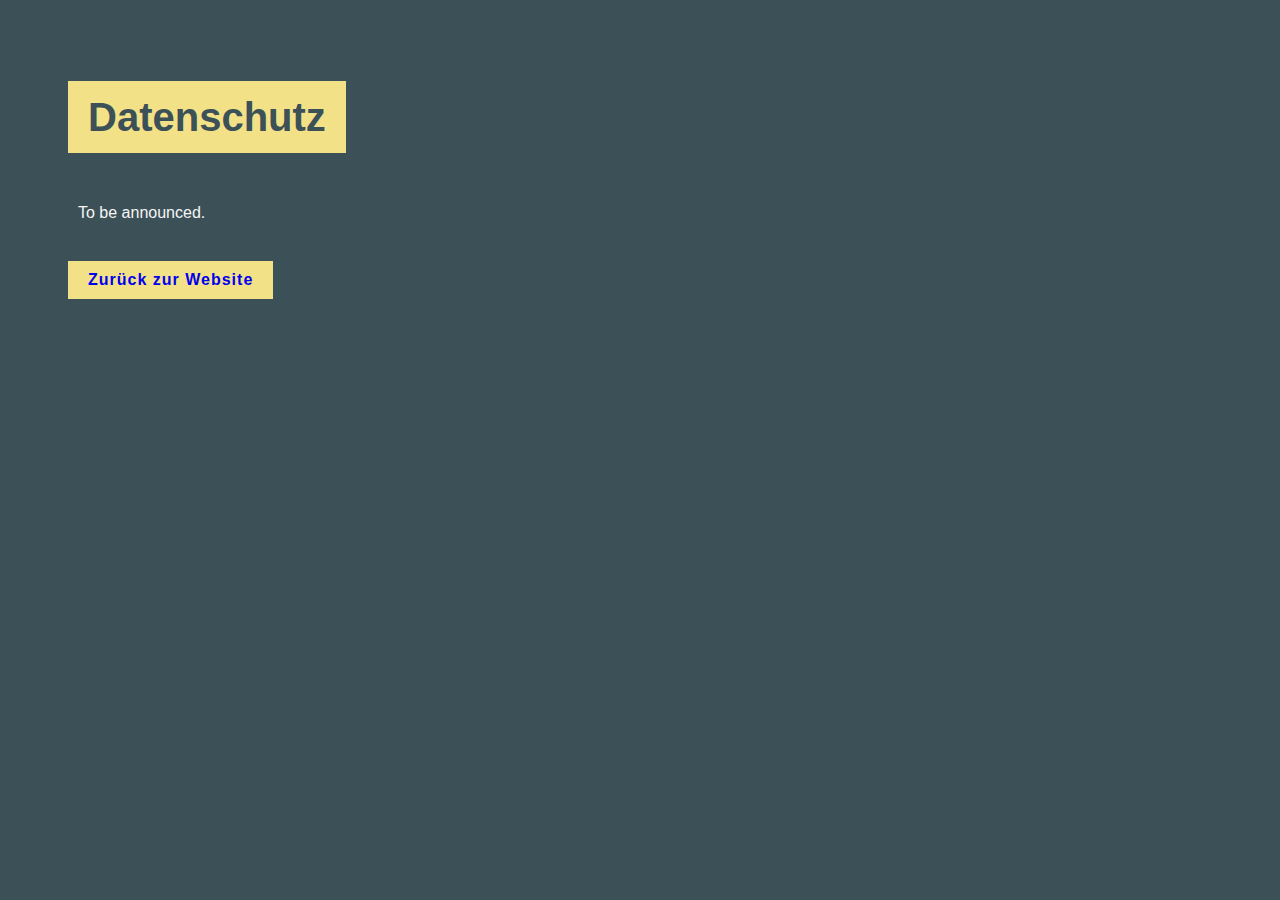
<file: datenschutz.html>
<!DOCTYPE html>
<html lang="en">
<head>
    <meta charset="UTF-8">
    <title>Tanz am Irchel | Datenschutz</title>
    <!-- Custom CSS -->
    <link href="css/style-impressum.css" rel="stylesheet">
</head>
<body>
<h2>Datenschutz</h2>
<p>
    To be announced.
</p>
<button>
    <a href="index.html">Zurück zur Website</a>
</button>

</body>
</html>
</file>
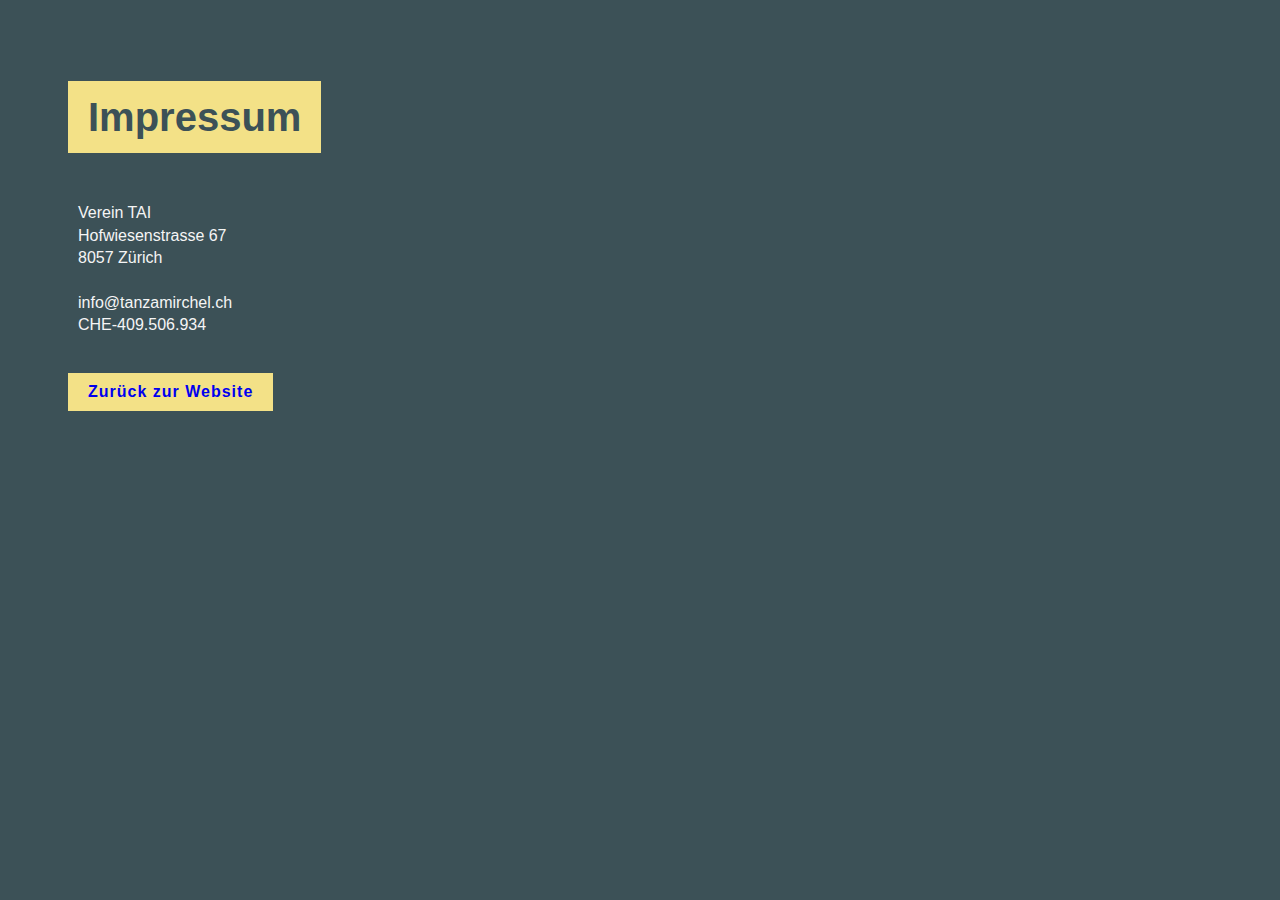
<file: impressum.html>
<!DOCTYPE html>
<html lang="en">
<head>
    <meta charset="UTF-8">
    <title>Impressum</title>
    <!-- Custom CSS -->
    <link href="css/style-impressum.css" rel="stylesheet">
</head>
<body>
<h2>Impressum</h2>
<p>
    Verein TAI<br>
    Hofwiesenstrasse 67<br>
    8057 Zürich<br><br>
    info@tanzamirchel.ch<br>
    CHE-409.506.934
</p>
<button>
    <a href="index.html">Zurück zur Website</a>
</button>

</body>
</html>
</file>
<file: css/style-impressum.css>
/* Colors:
yellow: rgb(243, 225, 135)
blue: rgb(60,81,87)
grey: rgb(40, 40, 40)
 */
.view, body, html {
    overflow-x: hidden;
    font-family: "panel-sans", sans-serif;
    background-color: rgb(60, 81, 87) !important;
    color: rgb(245, 245, 245);
    padding: 20px 30px;
}

h2 {
    font-size: 40px !important;
    line-height: 1.3 !important;
    background-color: rgb(243, 225, 135);
    color: rgb(60,81,87);
    display: inline-block;
    padding: 10px 20px !important;
}

p {
    line-height: 1.4;
    padding: 0 10px;
}

button {
    background-color: rgb(243, 225, 135);
    color: rgb(60,81,87);
    border: none;
    padding: 10px 20px;
    font-size: 16px;
    font-weight: 600;
    letter-spacing: 1px;
    margin: 20px 0;
}

a {
    text-decoration: none;
}
</file>
